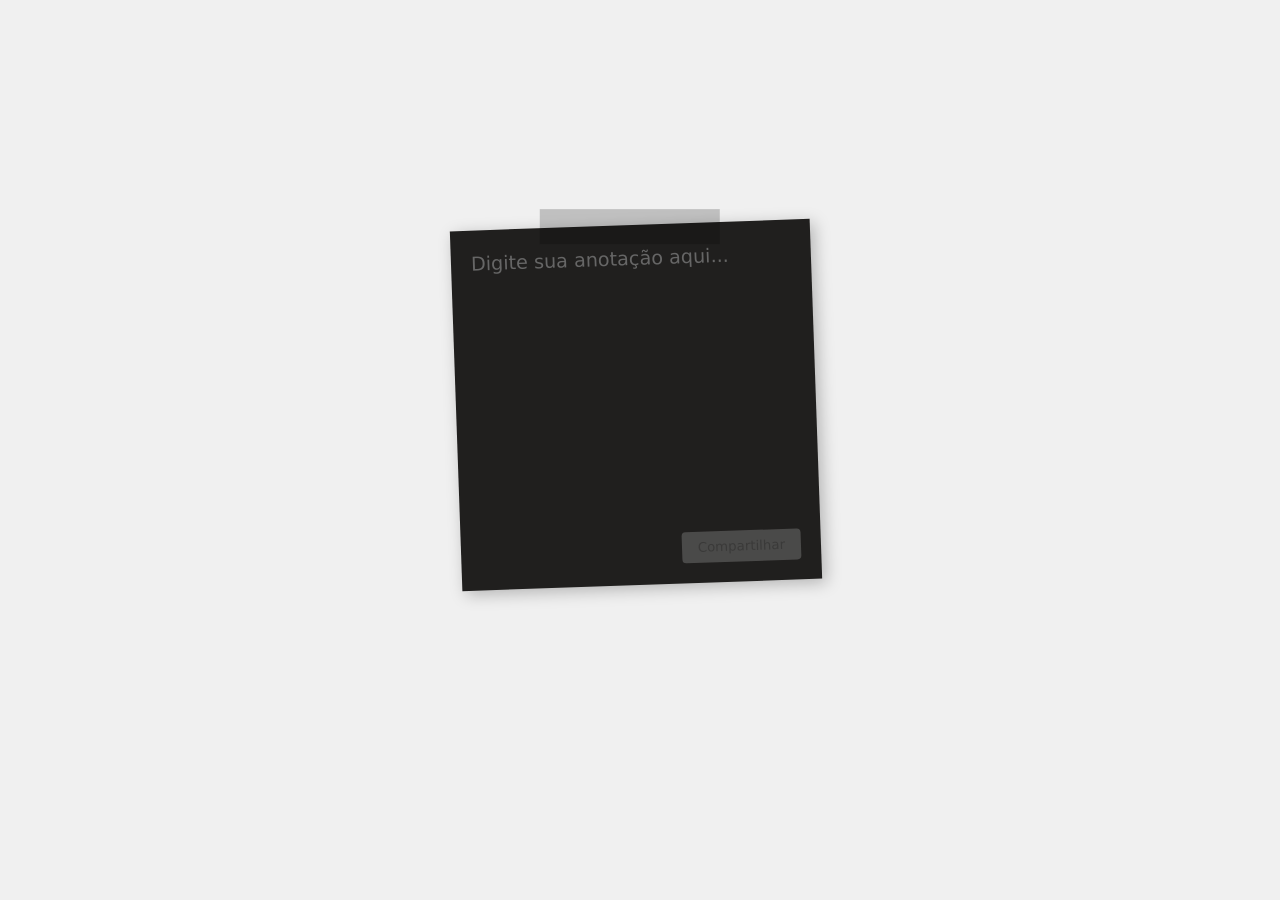
<file: public/index.html>
<!DOCTYPE html>
<html lang="pt-BR">

<head>
  <meta charset="UTF-8">
  <meta name="viewport" content="width=device-width, initial-scale=1.0">
  <title>Post-it Share</title>
  <link rel="stylesheet" href="./style.css">
  <script src="/public/htmx.min.js"></script>
</head>

<body>
  <div class="sticky-note">
    <div id="content" class="content" contenteditable="true"
      oninput="document.getElementById('shareButton').disabled = !this.textContent.trim()"></div>

    <button disabled="true" id="shareButton" hx-trigger="click" hx-post="/notes" hx-target="#share-link"
      hx-on:htmx:config-request="event.detail.parameters.content = content.innerHTML" hx-on:htmx:after-request="{
        document.getElementById('shareButton').disabled = true;
        document.getElementById('content').innerHTML = '';
      }">Compartilhar</button>
  </div>

  <div id="share-link"></div>

</body>

</html>
</file>
<file: public/style.css>
:root,
button {
  font-family: system-ui, -apple-system, BlinkMacSystemFont, 'Segoe UI', Roboto, Oxygen, Ubuntu, Cantarell, 'Open Sans', 'Helvetica Neue', sans-serif;
}

body {
  margin: 0;
  display: grid;
  place-content: center;
  min-height: 90vh;
  background: hsl(0, 0%, 94%);
}

.sticky-note {
  width: 20rem;
  height: 20rem;
  background: hsl(30, 3%, 12%);
  padding: 1.25rem;
  box-shadow: 0.25rem 0.25rem 1rem hsl(0 0% 0% / 0.25);

  transform: rotate(-2deg);

  position: relative;
  transition: all 0.15s ease;
}

.sticky-note:hover {
  transform: rotate(0deg) scale(1.02);
}

.sticky-note::before {
  content: '';
  position: absolute;
  top: -1rem;
  left: 50%;
  width: 50%;
  height: 2.2rem;
  background: hsl(0 0% 0% / 0.2);
  transform: translateX(-50%) rotate(2deg);
}

.content {
  width: 100%;
  height: 80%;
  font-size: 1.2rem;
  line-height: 1.5;
  color: hsl(0, 0%, 100%);
  outline: none;
  overflow-y: auto;
}

[contenteditable]:empty::before {
  content: "Digite sua anotação aqui...";
  color: hsl(0 0% 40%);
}

button {
  position: absolute;
  bottom: 1.25rem;
  right: 1.25rem;
  padding: 0.5rem 1rem;
  background: hsla(0, 0%, 100%, 0.1);
  border: none;
  border-radius: 0.25rem;
  cursor: pointer;
  transition: all 0.4s ease;
}

button:hover {
  background: hsl(0 0% 0% / 0.2);
}

button.htmx-request,
button:disabled {
  background: hsla(0, 0%, 100%, 0.274);
  opacity: 0.7;
  cursor: not-allowed;
  pointer-events: none;
}

#share-link {
  width: 23rem;
  text-align: center;
  font-size: 0.8rem;

  & span {
    color: hsl(206 100% 50%);
  }
}

#share-link .error,
#content .error {
  color: hsl(0 100% 50%);
}
</file>
